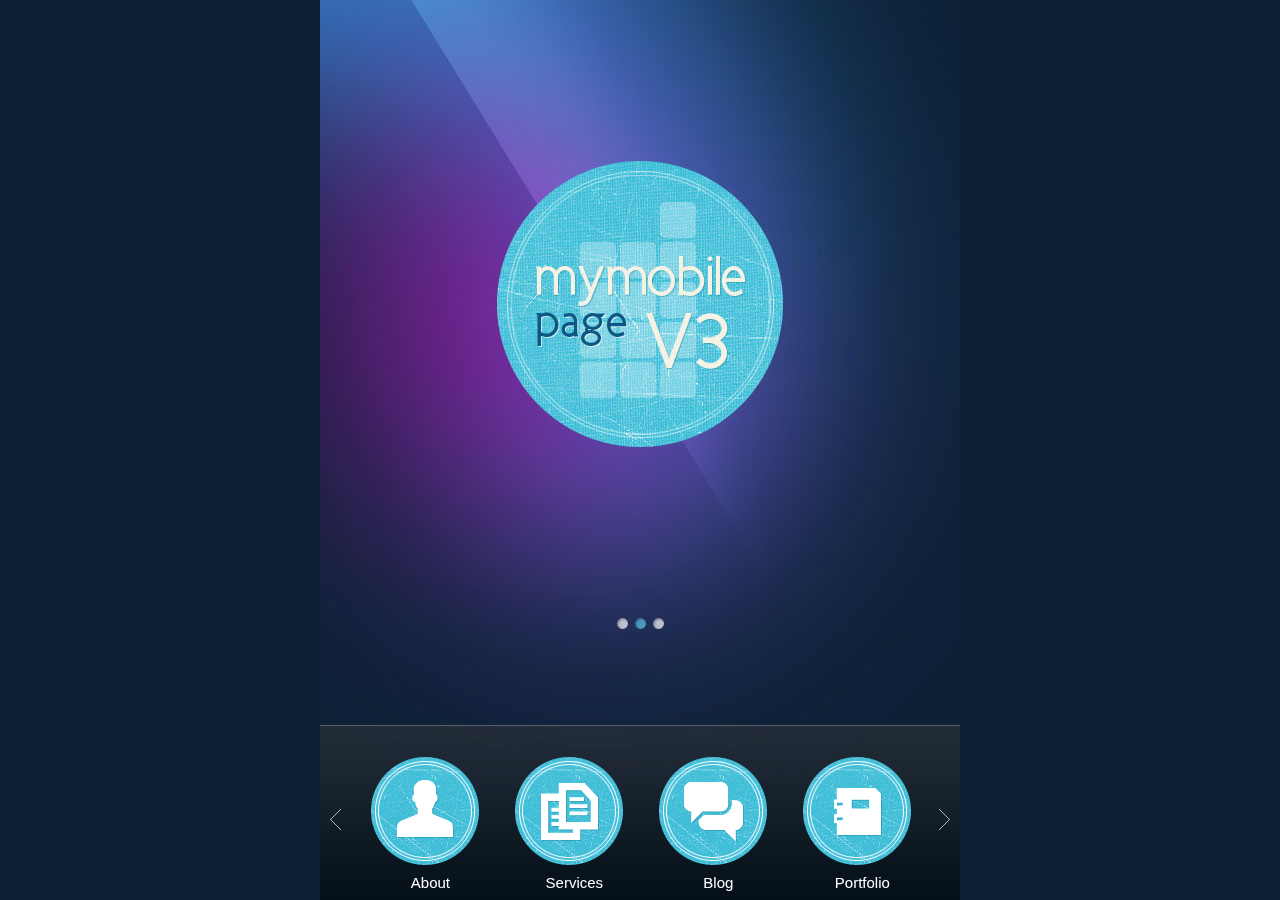
<file: index.html>
<!DOCTYPE html>
<html>
<head>
<meta http-equiv="Content-Type" content="text/html; charset=utf-8" />
<meta name="viewport" content="width=device-width, initial-scale=1, maximum-scale=1" />
<meta name="apple-mobile-web-app-capable" content="yes" />
<meta name="apple-mobile-web-app-status-bar-style" content="black" />
<link rel="apple-touch-icon" sizes="114x114" href="images/apple-touch-icon.png" />
<link rel="apple-touch-startup-image" href="images/apple-touch-startup-image.png" />
<meta name="author" content="FamousThemes" />
<meta name="description" content="My Mobile Page Version 3 Template" />
<meta name="keywords" content="mobile templates, mobile wordpress themes, mobile themes, my mobile page, premium css templates, premium wordpress themes" />
<title>My Mobile Page V3</title>

<!-- Main CSS file -->
<link rel="stylesheet" href="style.css"  type="text/css" media="screen" />
<!-- jQuery file -->
<script src="js/jquery.min.js" ></script>
<!-- FlexSlider -->
<script src="js/jquery.flexslider.js" ></script>
<script type="text/javascript">
var $ = jQuery.noConflict();
$(window).load(function() {
	$('.icons_nav').flexslider({
	animation: "slide",
	directionNav: true, <!--Set this to false if you want to remove the arrows navigation of the menu-->
	animationLoop: false,
	controlNav: false, 
	slideshow: false,
	animationDuration: 300
	});
	$('.panels_slider').flexslider({
	animation: "slide",
	directionNav: false,
	controlNav: true, 
	animationLoop: false,
	slideToStart: 1,
	animationDuration: 300, 
	slideshow: false
	});
});
</script>
<!-- Hide Mobiles Browser Navigation Bar -->
<script type="text/javascript">
	window.addEventListener("load",function() {
	// Set a timeout...
	setTimeout(function(){
	// Hide the address bar!
	window.scrollTo(0, 1);
	}, 0);
	});
</script>
<!-- Hide on iphone top browser element | only on home page -->
<script type="text/javascript">
if((navigator.userAgent.match(/iPhone/i)) || (navigator.userAgent.match(/iPod/i))) {
    $(window).load(function() {
       $("body").removeClass("home");

       // Check to see if the window is running in app mode. 
       // If it is not, then it is running in full screen mode
        if ( ("standalone" in window.navigator) && !window.navigator.standalone    ){
            $("body").addClass("homeiphone_app");
        } else {
            $("body").addClass("homeiphone_full");
        }
    });
}
</script>
</head>
<body class="home">
<div id="container">

    <div id="main_panels">
        <div class="panels_slider">
        <ul class="slides">
            <li>
                <img src="images/panel_2.jpg"  alt="" title="" border="0" />
            </li>
            <li>
                <img src="images/panel_start.jpg"  alt="" title="" border="0" />
            </li>
            <li>
                <img src="images/panel_1.jpg"  alt="" title="" border="0" />
            </li>
            
        </ul>
        </div>
    </div>

    <div id="bottom_nav">
        <div class="icons_nav">
                <div class="paginated"> <!--Remove this DIV if you want to remove the pagination-->
                        <ul class="slides">
                            <li>
                                <a href="about.html"  class="icon"><img src="images/icons/icon_about.png"  alt="" title="" border="0" /><span>About</span></a>
                                <a href="services.html"  class="icon"><img src="images/icons/icon_services.png"  alt="" title="" border="0" /><span>Services</span></a>
                                <a href="blog.html"  class="icon"><img src="images/icons/icon_blog.png"  alt="" title="" border="0" /><span>Blog</span></a>
                                <a href="portfolio.html"  class="icon"><img src="images/icons/icon_portfolio.png"  alt="" title="" border="0" /><span>Portfolio</span></a>
                            </li>
                            <li>
                                <a href="photos.html"  class="icon"><img src="images/icons/icon_photos.png"  alt="" title="" border="0" /><span>Photos</span></a>
                                <a href="videos.html"  class="icon"><img src="images/icons/icon_video.png"  alt="" title="" border="0" /><span>Videos</span></a>
                                <a href="clients.html"  class="icon"><img src="images/icons/icon_clients.png"  alt="" title="" border="0" /><span>Clients</span></a>
                                <a href="contact.html"  class="icon"><img src="images/icons/icon_contact.png"  alt="" title="" border="0" /><span>Contact</span></a>
                            </li>
                        </ul>
                </div> <!--Remove this DIV if you want to remove the pagination-->
        </div>
    </div>
    
</div>
</body>
</html>
</file>
<file: style.css>
/* CSS Reset 
/*-----------------------------------------------------------------------------------*/

html, body, div, span, applet, object, iframe, h1, h2, h3, h4, h5, h6, p, blockquote, pre, a, abbr, acronym, address, big, cite, code, del, dfn, em, font, img, ins, kbd, q, s, samp, small, strike, strong, sub, sup, tt, var, b, u, i, center, dl, dt, dd, ol, ul, li, fieldset, form, label, legend, table, caption, tbody, tfoot, thead, tr, th, td { margin: 0; padding: 0; border: 0; outline: 0; font-size: 100%; vertical-align: baseline; background: transparent; } body { line-height: 1; } ol, ul { list-style: none; } blockquote, q { quotes: none; } blockquote:before, blockquote:after, q:before, q:after { content: ''; content: none; } :focus { outline: 0; } ins { text-decoration: none; } del { text-decoration: line-through; } table { border-collapse: collapse; border-spacing: 0; }

.clearfix:after { content: "."; display: block; height: 0; clear: both; visibility: hidden; } .clearfix { display: inline-block; } /* Hide from IE Mac \*/ .clearfix { display: block; } /* End hide from IE Mac */ .none { display: none; } /* End Clearfix */

/* General Setup
/*-----------------------------------------------------------------------------------*/
html{ height:100%;}
body{font-family:Arial, Helvetica, sans-serif;padding:0;font-size:12px;margin:0 auto;color: #333333; background-color:#0c2136;}
.home{height:100%;}
.homeiphone_full{height:100%;}
.homeiphone_app{height:116.85%;}

body#page{height:auto;}
.clear{clear:both;}
a{ text-decoration:none;color:#8A50C1;}
span.tag{color:#8A50C1;}
span.subtitle_descr{ font-size:14px; color:#6f6f6f; padding:0 0 20px 0; font-family:Open Sans; font-weight:normal; line-height:20px; display:block;}
p{padding:0;margin:0px;text-align:left;line-height:20px;}
p.main_text{ padding:0 0 15px 0;}
.videocontainer{ max-width:96%; display: block; 
-moz-border-radius:5px;-webkit-border-radius:5px;border-radius:5px; background-color:#ececec; border:1px #d7d7d7 solid; padding:1.5%;}
a.call_button{ background:url("images/phone.png")/*tpa=http://famousthemes.com/my-mobile-page-v3/main-theme/images/phone.png*/ no-repeat left; float:left; clear:both;
width:92%; display: block; text-align:center; font-family:Open Sans; font-size:22px; color:#000000;
-moz-border-radius:5px;-webkit-border-radius:5px;border-radius:5px; background-color:#ececec; border:1px #d7d7d7 solid; padding:4%;}

/* Headings
/*------------------------------------------*/
h1, h2, h3, h4, h5, h6{font-family:Open Sans;font-weight:normal; margin:0px;}
h1{ font-size:20px; padding:0 0 10px 0; }
h2{ font-size:18px; padding:20px 0 15px 0; clear:both;}
h3{ font-size:16px; padding:0 0 15px 0; clear:both;}
h4{ font-size:14px; padding:0 0 15px 0; clear:both;}

/* Lists
/*------------------------------------------*/
ul.lists{ padding:0 0 15px 0;}
ul.lists li{ border-bottom:1px #ddd solid; padding:12px; background:url("images/bullet.gif")/*tpa=http://famousthemes.com/my-mobile-page-v3/main-theme/images/bullet.gif*/ no-repeat left;}

/* Blockquote
/*------------------------------------------*/
blockquote{padding:0 0 0 40px;margin:5px 0 15px 0;text-align:left;line-height:20px; background:url("images/quotes.png")/*tpa=http://famousthemes.com/my-mobile-page-v3/main-theme/images/quotes.png*/ no-repeat left top;}

/* Toggle
/*------------------------------------------*/
.toogle_wrap{border:1px #ddd solid;-moz-border-radius:5px;-webkit-border-radius:5px;border-radius:5px; width:92%; padding:3% 4%; margin:5px 0 15px 0;}
.trigger{padding:0px;margin:0;background:url("images/toggle.gif")/*tpa=http://famousthemes.com/my-mobile-page-v3/main-theme/images/toggle.gif*/ no-repeat right; background-position:100% -22px;}
.trigger a{color: #636363;text-decoration: none;display: block; padding:2px 0 2px 0;font-size:18px;font-family:Open Sans;font-weight:normal; }
.active {background-position:100% 0px; }
.trigger a:hover, .trigger a:hover:focus{color:#8A50C1;}
.toggle_container{overflow: hidden;padding:15px 0 0 0;clear: both;}

/* Tabs
/*------------------------------------------*/
ul.tabsmenu{ padding:5px 0 0 0; position:relative; bottom:-1px;}
ul.tabsmenu li a{ width:31.2%; float:left; padding:12px 0 12px 0; margin:0 2% 0 0;color:#000000;text-align:center; 
-moz-border-radius-topleft:5px;-webkit-border-top-left-radius:5px;-khtml-border-top-left-radius:5px;
-moz-border-radius-topright:5px;-webkit-border-top-right-radius:5px;-khtml-border-top-right-radius:5px;
background: -moz-linear-gradient(top, #ececec 0%, #ffffff 100%);background: -webkit-gradient(linear, 0% 0%, 0% 100%, from(#ececec), to(#ffffff));
border:1px #ddd solid; 
}
ul.tabsmenu li:last-child a{ float:right; margin:0 0 0 0;}
ul.tabsmenu li.active a{border-bottom-color:#fff; color:#8A50C1; font-weight:bold;
background: -moz-linear-gradient(top, #ddd 0%, #ffffff 100%);background: -webkit-gradient(linear, 0% 0%, 0% 100%, from(#ddd), to(#ffffff));
}
.tabcontent{ padding:5% 4%; clear:both; border:1px #ddd solid; margin:0 0 15px 0;
-moz-border-radius-bottomleft:5px;-webkit-border-bottom-left-radius:5px;-khtml-border-bottom-left-radius:5px;
-moz-border-radius-bottomright:5px;-webkit-border-bottom-right-radius:5px;-khtml-border-bottom-right-radius:5px;
}

/* Structure
/*------------------------------------------*/
#container{ width:640px; height:100%; margin:auto; position:relative;}
#pagecontainer{width:640px; height:auto; padding:5px 0 5px 0; margin:auto; background:url("images/pages_bg.jpg")/*tpa=http://famousthemes.com/my-mobile-page-v3/main-theme/images/pages_bg.jpg*/ no-repeat center top #4a2d70; position:relative;}
#main_panels{ width:100%; height:100%;}
.content{ width:86%; margin:2%; height:auto; background-color:#FFFFFF;
-moz-border-radius:5px;-webkit-border-radius:5px;border-radius:5px; padding:5%;
}
#header{ width:96%; height:auto; background-color:#000000; text-align:center; color:#FFFFFF; margin:0 2%; z-index:999; position:relative;}
.page_title{ float:left; width:56%; text-align:center; padding:5% 0 0 0; margin:1% 0 0 0; font-weight:bold;}
#footer{ width:96%; height:auto; background-color:#000000; text-align:center; color:#FFFFFF; margin:0 2%; z-index:999; position:relative;}

a.back_button{ float:left;color:#c5c5c5; font-weight:bold;}
a#menu_open{ float:right;color:#c5c5c5; font-weight:bold;}
a#menu_close{ float:right;color:#fff; font-weight:bold;display:none;}
a#top{ float:right; width:20%;padding:5% 0 5% 0; margin:1%; color:#c5c5c5; font-weight:bold;}

/* Colors
/*------------------------------------------*/
.black_gradient{-moz-border-radius:5px;-webkit-border-radius:5px;border-radius:5px;
background: -moz-linear-gradient(top, #595959 0%, #000000 100%);background: -webkit-gradient(linear, 0% 0%, 0% 100%, from(#595959), to(#000000));
border-top:1px #6b6b6b solid;}
.black_button{-moz-border-radius:5px;-webkit-border-radius:5px;border-radius:5px;width:20%;padding:5% 0 5% 0; margin:1%;
background: -moz-linear-gradient(top, #666666 0%, #2d2d2d 100%);background: -webkit-gradient(linear, 0% 0%, 0% 100%, from(#666666), to(#2d2d2d));
border-top:1px #919191 solid;}

/* Navigation
/*------------------------------------------*/
#bottom_nav{ position:absolute; bottom:0px; left:0px; background:url("images/nav_bg.png")/*tpa=http://famousthemes.com/my-mobile-page-v3/main-theme/images/nav_bg.png*/ repeat-x top;height:auto; width:640px; }
#pages_nav{ height:auto; width:100%; position:absolute; top:-200px; left:0px; z-index:888;}

/* Content images
/*------------------------------------------*/
.content img.rounded{max-width:96%; display: block; 
-moz-border-radius:5px;-webkit-border-radius:5px;border-radius:5px; background-color:#ececec; border:1px #d7d7d7 solid; padding:1.5%;
}
.content img.rounded-half{max-width:92%; display: block; 
-moz-border-radius:5px;-webkit-border-radius:5px;border-radius:5px; background-color:#ececec; border:1px #d7d7d7 solid; padding:4%;
}
.content img.shadow{max-width:100%; display: block;margin-bottom:15px; border-top:1px #fff solid;}

/* Portfolio sections
/*------------------------------------------*/
ul.porfolio{ padding:10px 0 0 0;}
ul.porfolio li{ float:left; width:47%; padding:0;}
ul.porfolio li.right{float:right; width:47%; padding:0;}
ul.porfolio li span{ font-size:12px; color:#000; padding:0 0 5px 0; font-family:Open Sans; font-weight:normal; line-height:20px; display:block;}

ul.porfolio-third{ padding:10px 0 0 0;}
ul.porfolio-third li{ float:left; width:30%; padding:0 5% 0 0;}
ul.porfolio-third li.right{float:right; width:30%; padding:0;}
ul.porfolio-third li span{ font-size:11px; color:#000; padding:0 0 5px 0; font-family:Open Sans; font-weight:normal; line-height:20px; display:block;}

ul.social{ padding:5px 0 0 0;}
ul.social li{ float:left; width:21.2%; padding:0 5% 5% 0;}
ul.social li.right{float:right; width:21.2%; padding:0;}
/* Search
/*------------------------------------------*/
.search{border:1px #ddd solid;-moz-border-radius:5px;-webkit-border-radius:5px;border-radius:5px; width:92%; padding:2% 4%; margin:10px 0 15px 0;}
input.search_input{float:left; background-color:#FFFFFF; border:none; width:89%; padding:0px 0; font-size:18px;font-family:Open Sans;font-weight:normal;color: #636363;-webkit-appearance:none;}
input.search_submit{float:right;}

/* Blog
/*------------------------------------------*/
.post{ float:left; clear:both; width:100%; border-bottom:1px #ddd solid; padding:5px 0 10px 0; margin:0 0 15px 0;}
.post_thumb{float:left; width:25%; padding:0 5% 0 0;}
.post_thumb_single{ width:100%;}
.post_content{float:left; width:70%; padding:0;}
.post_content_single{width:100%:}

.post_detail{border:1px #ddd solid;-moz-border-radius:5px;-webkit-border-radius:5px;border-radius:5px; float:left; padding:2% 2% 2% 20px;margin:10px 5px 0 0; font-size:11px;color:#8A50C1;}
.date{background:url("images/icon_date.gif")/*tpa=http://famousthemes.com/my-mobile-page-v3/main-theme/images/icon_date.gif*/ no-repeat 5px 50%;}
.category{background:url("images/icon_category.gif")/*tpa=http://famousthemes.com/my-mobile-page-v3/main-theme/images/icon_category.gif*/ no-repeat 5px 50%;}
.comments{background:url("images/icon_comments.gif")/*tpa=http://famousthemes.com/my-mobile-page-v3/main-theme/images/icon_comments.gif*/ no-repeat 5px 50%;}
.post h3{ font-size:14px;}

.blog_nav{ float:left; clear:both; margin:10px 0 20px 0; width:100%;}
.blog_nav a{border:1px #ddd solid;-moz-border-radius:5px;-webkit-border-radius:5px;border-radius:5px; float:left; padding:3% 0; text-align:center; width:30%; font-weight:bold; background-color:#eee;}
.blog_nav a.next{ float:right;}

ol.comments_list{}
ol.comments_list li{background-color:#eee;-moz-border-radius:5px;-webkit-border-radius:5px;border-radius:5px; color:#666666; padding:10px; margin:10px 0 0 0; line-height:18px; font-style:italic;}

/* Form
/*------------------------------------------*/

.form{ padding:10px 0 0 0;}
.form label{color:#8A50C1; padding:0 0 10px 0; display:block; font-size:14px;font-family:Open Sans;font-weight:normal;}
.form label.error{padding:0 0 10px 0; width:100%; text-align:right; color:#990000;}
.form_input{border:1px #ddd solid;-moz-border-radius:5px;-webkit-border-radius:5px;border-radius:5px;padding:3%; width:93%; margin:0 0 10px 0;-webkit-appearance:none;}
.select_container{border:1px #ddd solid;-moz-border-radius:5px;-webkit-border-radius:5px;border-radius:5px; width:99%; margin:0 0 10px 0;}
.form_select{padding:3%; background:none; border:none; width:99%;}
.form_textarea{border:1px #ddd solid;-moz-border-radius:5px;-webkit-border-radius:5px;border-radius:5px;padding:3%; width:93%; height:50px; margin:0 0 10px 0;-webkit-appearance:none;}
.form_submit{ width:100%;padding:4% 0 4% 0; margin:0; color:#fff; font-weight:normal;font-family:Open Sans; text-align:center;
-moz-border-radius:5px;-webkit-border-radius:5px;border-radius:5px;
background: -moz-linear-gradient(top, #4A2D70 0%, #291742 100%);background: -webkit-gradient(linear, 0% 0%, 0% 100%, from(#4A2D70), to(#291742));
border:1px #291742 solid; cursor:pointer; font-size:20px;
}
/* Flex images slider
/*-----------------------------------------------------------------------------------*/
.flex-container a:active,
.icons_nav a:active {outline: none;}
.slides,
.flex-control-nav,
.flex-direction-nav {margin: 0; padding: 0; list-style: none;} 

.icons_nav {padding:0; width:100%; margin: 0;}
.icons_nav .slides li a{ float:left; margin:0 0 0 5%;padding:5% 0 0 0; font-size:15px; color:#FFFFFF; text-align:center; line-height:35px; width:19.5%;}
.icons_nav .paginated {padding:0 0 0 4%; width:94%; margin: 0;}
.icons_nav .paginated .slides li a{ float:left; margin:0 0 0 4%;padding:5% 0 0 0; font-size:15px; color:#FFFFFF; text-align:center; line-height:35px; width:18.5%;}
.icons_nav .slides > li {display: none;} /* Hide the slides before the JS is loaded. Avoids image jumping */
.icons_nav .slides img {max-width: 100%; display: block;}
.flex-pauseplay span {text-transform: capitalize;}

.panels_slider {width: 100%; height:100%; margin: 0; padding: 0;}
.panels_slider .slides > li {display: none;} /* Hide the slides before the JS is loaded. Avoids image jumping */
.panels_slider .slides img {max-width: 100%; display: block;}

.images_slider_container{max-width:96%; display: block;-moz-border-radius:5px;-webkit-border-radius:5px;border-radius:5px; background-color:#ececec; border:1px #d7d7d7 solid; padding:1.5%; margin:0 0 20px 0;}
.images_slider {width: 100%; margin:0; padding: 0; position:relative;}
.images_slider .slides > li {display: none;} /* Hide the slides before the JS is loaded. Avoids image jumping */
.images_slider .slides img {max-width: 100%; display: block;}

.slides:after {content: "."; display: block; clear: both; visibility: hidden; line-height: 0; height: 0;} 
html[xmlns] .slides {display: block;} 
* html .slides {height: 1%;}

.no-js .slides > li:first-child {display: block;}

.icons_nav { position: relative;zoom: 1;}
.icons_nav .slides {zoom: 1;}
.icons_nav .slides > li {position: relative; }
.flex-container {zoom: 1; position: relative;}

.panels_slider ol.flex-control-nav {width: 100%; position: absolute; bottom:30%; text-align: center;}
.images_slider ol.flex-control-nav {width: 100%; position: absolute; bottom:0%; text-align: center; background:url("images/nav_bg.png")/*tpa=http://famousthemes.com/my-mobile-page-v3/main-theme/images/nav_bg.png*/ repeat-x top; padding:15px 0 15px 0;}
.icons_nav ol.flex-control-nav {width: 100%; position: absolute; top:5%; text-align: center; padding:0;}
.flex-control-nav li {margin: 0 0 0 5px; display: inline-block; zoom: 1; *display: inline;}
.flex-control-nav li:first-child {margin: 0;}
.flex-control-nav li a {width: 13px; height: 13px; display: block; background: url("images/bg_control_nav.png")/*tpa=http://famousthemes.com/my-mobile-page-v3/main-theme/images/bg_control_nav.png*/ no-repeat 0 0; cursor: pointer; text-indent: -9999px;}
.flex-control-nav li a:hover {background-position: 0 -13px;}
.flex-control-nav li a.active {background-position: 0 -26px; cursor: default;}

.icons_nav ul.flex-direction-nav a.prev{ position:absolute; bottom:40%; left:10px; text-indent:-200px; overflow:hidden; background:url("images/prev.png")/*tpa=http://famousthemes.com/my-mobile-page-v3/main-theme/images/prev.png*/ no-repeat center; width:11px; height:21px;}
.icons_nav ul.flex-direction-nav a.next{ position:absolute; bottom:40%; right:10px;text-indent:-200px; overflow:hidden; background:url("images/next.png")/*tpa=http://famousthemes.com/my-mobile-page-v3/main-theme/images/next.png*/ no-repeat center; width:11px; height:21px;}

.icons_nav_nojs {padding:0; width:100%; margin: 0;}
.icons_nav_nojs ul li a{ float:left; margin:0 0 0 5%;padding:5% 0 0 0; font-size:15px; color:#FFFFFF; text-align:center; line-height:35px; width:19.5%;}
.icons_nav_nojs ul img {max-width: 100%; display: block;}

/* Gallery Setup Carousel Thumbs
/*-----------------------------------------------------------------------------------*/
.es-carousel-wrapper{padding:5px 0 0 0;position:relative;margin-bottom:20px;}
.es-carousel{overflow:hidden;}
.es-carousel ul{display:none;}
.es-carousel ul li{height:100%;float:left;display:block;margin:0 0 0 0px;}
.es-carousel ul li a{display:block;margin:0 0px 0 0;-moz-border-radius:5px;-webkit-border-radius:5px;border-radius:5px; background-color:#ececec; border:1px #eaeaea solid; padding:4%;}
.es-carousel ul li.selected a{-moz-border-radius:5px;-webkit-border-radius:5px;border-radius:5px; background-color:#ececec; border:1px #d7d7d7 solid; padding:4%;}
.es-carousel ul li a img{display:block;max-height:100%;max-width:100%;}
.es-nav span.es-nav-prev{position:absolute;top:50%;left:-10px;background:url("images/thumbs_nav_left.png")/*tpa=http://famousthemes.com/my-mobile-page-v3/main-theme/images/thumbs_nav_left.png*/ no-repeat center;width:27px;height:27px;text-indent:-9000px;cursor:pointer;margin-top:-13px;}
.es-nav span.es-nav-next{position:absolute;top:50%;right:-10px;background:url("images/thumbs_nav_right.png")/*tpa=http://famousthemes.com/my-mobile-page-v3/main-theme/images/thumbs_nav_right.png*/ no-repeat center;width:27px;height:27px;text-indent:-9000px;cursor:pointer;margin-top:-13px;}

/* Gallery Setup Image
/*-----------------------------------------------------------------------------------*/
.rg-image-wrapper{position:relative;z-index:888;-moz-border-radius:5px;-webkit-border-radius:5px;border-radius:5px; background-color:#ececec; border:1px #d7d7d7 solid; padding:1%;}
.rg-image{position:relative;text-align:center;line-height:0px;}
.rg-image img{max-height:100%;max-width:100%;}
.rg-image-nav a{position:absolute;top:2%;left:1%;background:#000 url("images/nav.png")/*tpa=http://famousthemes.com/my-mobile-page-v3/main-theme/images/nav.png*/ no-repeat -45% 50%;width:35px;height:96%;text-indent:-9000px;cursor:pointer;opacity:0.5;outline:none;z-index:999;}
.rg-image-nav a.rg-image-nav-next{right:1%;left:auto;background-position:140% 50%;}
.rg-loading{width:46px;height:46px;position:absolute;top:50%;left:50%;background:#000 url("images/ajax-loader.gif")/*tpa=http://famousthemes.com/my-mobile-page-v3/main-theme/images/ajax-loader.gif*/ no-repeat center center;margin:-23px 0px 0px -23px;z-index:9999;
-moz-border-radius: 10px;-webkit-border-radius: 10px;border-radius: 10px;opacity:0.7;}

/* CSS Media Queries
/*-----------------------------------------------------------------------------------*/
@media screen and (max-width: 640px) {
#container{width:100%; height:100%;}
#pagecontainer{width:100%; height:100%;}
#bottom_nav{ width:100%;}
.icons_nav { padding:0 0 0 0; width:100%;}
.icons_nav .slides li a{ float:left; margin:0 0 0 4.8%;padding:5% 0 0 0; font-size:12px; color:#FFFFFF; text-align:center; line-height:20px; width:19.2%;}
.icons_nav .paginated{ padding:0 0 0 6%; width:94%;}
.icons_nav .paginated .slides li a{ float:left; margin:0 0 0 3.6%;padding:5% 0 0 0; font-size:12px; color:#FFFFFF; text-align:center; line-height:20px; width:17.5%;}
}
</file>
